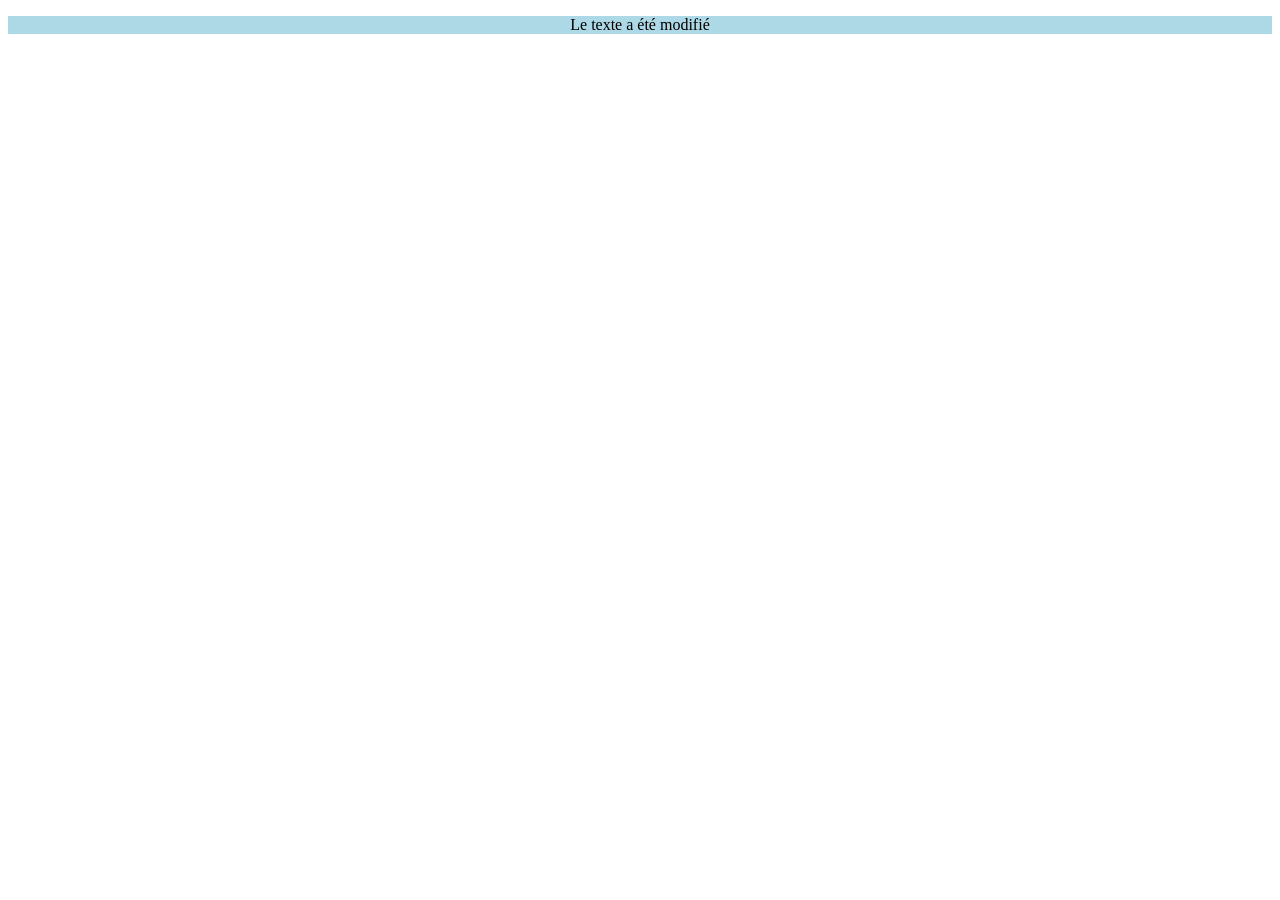
<file: index.html>
<!DOCTYPE html>
<html lang="en">
<head>
    <meta charset="UTF-8">
    <meta name="viewport" content="width=device-width, initial-scale=1.0">
    <title> tp dom </title>
    <script src="script.js" defer></script>
</head>
<body>
    
</body>
</html>
</file>
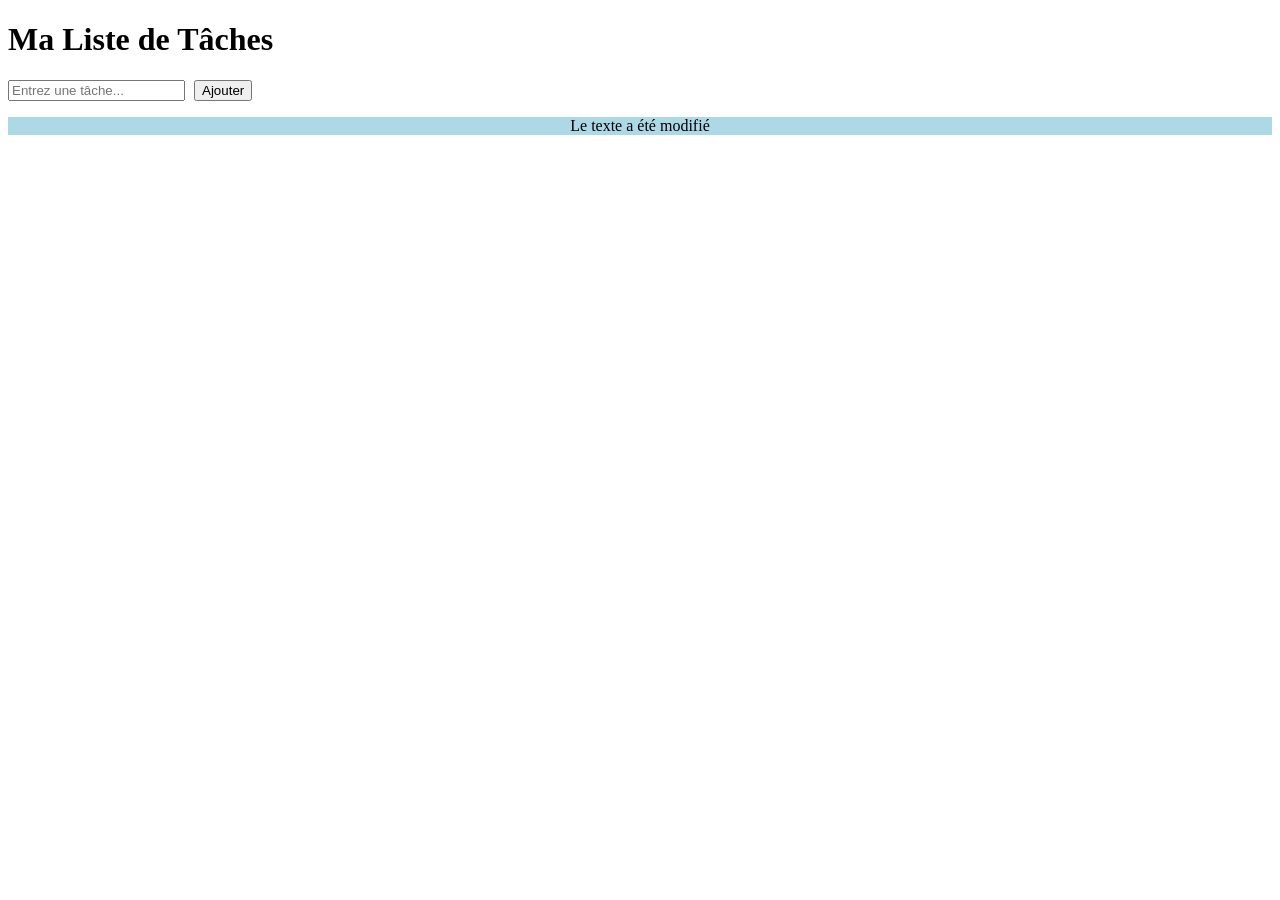
<file: index2.html>
<!DOCTYPE html>
<html lang="fr">
<head>
    <meta charset="UTF-8">
    <meta name="viewport" content="width=device-width, initial-scale=1.0">
    <title>TP 6 - To-do List</title>
    <!-- Lien vers le fichier CSS pour le style -->
    <link rel="stylesheet" href="style.css">
</head>
<body>

    <div class="container">
        <h1>Ma Liste de Tâches</h1>

        <!-- Formulaire pour saisir une nouvelle tâche -->
        <form id="todo-form">
            <input type="text" id="todo-input" placeholder="Entrez une tâche..." required>
            <button type="submit" id="add-btn">Ajouter</button>
        </form>

        <!-- Liste vide qui accueillera les tâches via JS -->
        <ul id="todo-list"></ul>
    </div>

    <!-- Lien vers le fichier JavaScript pour la logique[cite: 1] -->
    <script src="script.js"></script>
</body>
</html>
</file>
<file: style.css>
.completed {
    text-decoration: line-through;
    color: gray;
    background-color: #f0f0f0;
}
li {
    margin: 10px 0;
    list-style: none;
}
button {
    margin-left: 5px;
}
</file>
